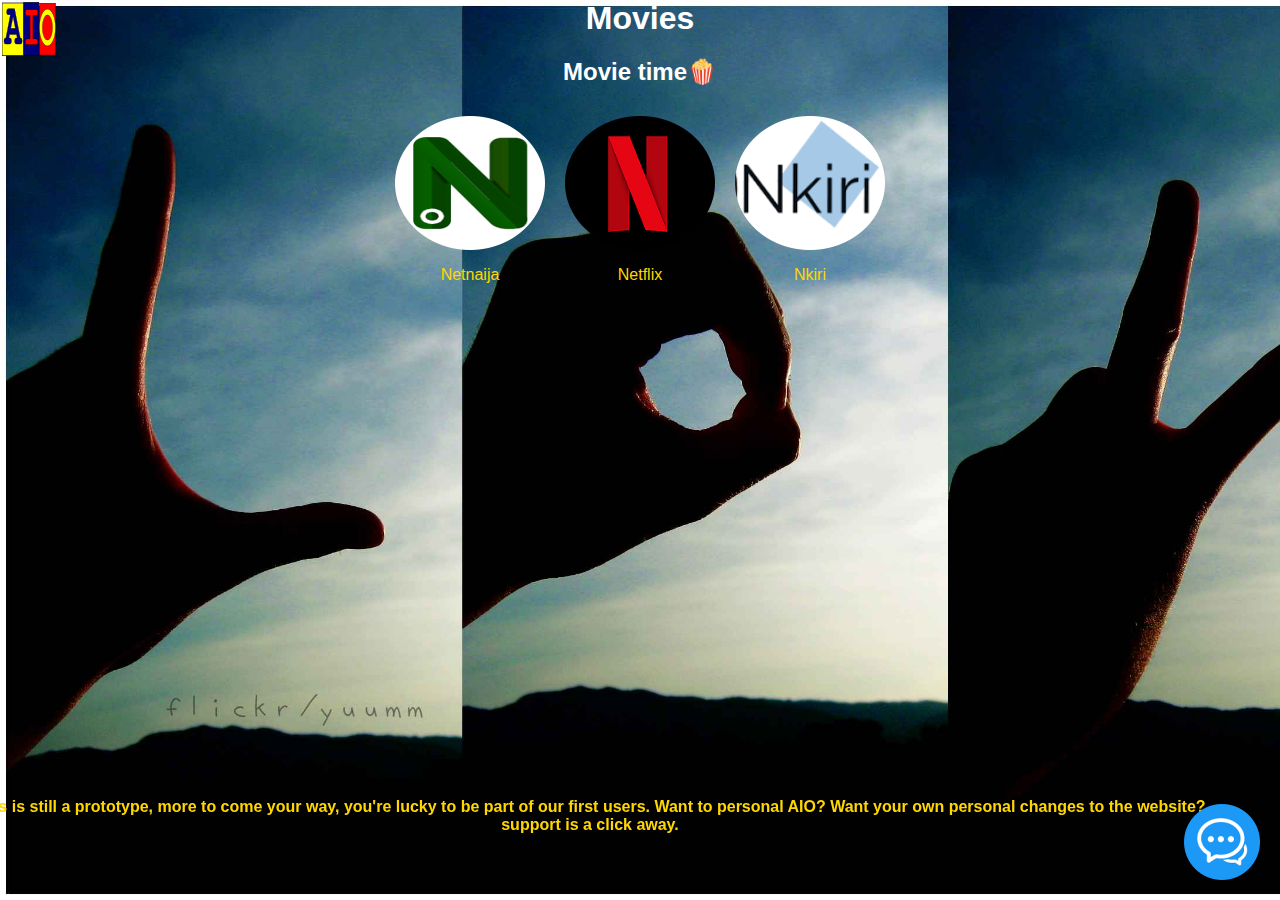
<file: login/movie.html>
<head>
    <title>AIO (All in one)</title>
    <link rel="stylesheet" href="https://topdee77.github.io/AIO.com/login/styles.css">

    <style>
        body {
            text-align: center; /* Center-align the content in the body */
        }

        .container {
            margin-top: 50px;
        }

        .title-text {
            margin-bottom: 20px; /* Add margin to push the h2 down */
        }

        .icon-button {
            display: inline-block;
            margin: 10px; /* Add margin to create spacing between icons */
            vertical-align: top; /* Align the icons to the top of the row */
            width: 150px; /* Set a fixed width for each icon container */
        }

        .icon-container {
            text-align: center; /* Center-align the icon and text */
        }

        /* Flex container for icons */
        .icon-row {
            display: flex;
            flex-wrap: wrap; /* Wrap icons to the next row if they don't fit */
            justify-content: center; /* Center-align icons horizontally */
        }

        /* Style for individual icon */
        .icon-item {
            text-align: center;
            margin: 10px;
        }

        .sliding-text {
        position: fixed; /* Fixed position so it stays at the bottom of the viewport */
        bottom: 0; /* Align the text to the bottom */
        right: 0; /* Start from the right edge */
        width: 100%; /* Full width */
        padding: 50px; /* Add padding for readability */
        animation: slideText 30s linear infinite; /* Apply the animation */
    }
    /* Keyframes animation to make the text slide */
    @keyframes slideText {
        0% {
            transform: translateX(100%); /* Start from the left edge */
        }
        100% {
            transform: translateX(-100%); /* Slide to the right edge */
        }
    }
    </style>

</head>

<body>
    <h1>Movies</h1>
    <h2>Movie time🍿</h2>

    <div class="logo-container">
        <a>
            <img src="https://topdee77.github.io/AIO.com/login/aio-logo.png">
        </a>
    </div>

    <div class="icon-row">
        <div class="icon-item">
            <a href="https://www.thenetnaija.com">
                <img src="https://topdee77.github.io/AIO.com/login/netnaija.png" alt="Netnaija">
                <p>Netnaija</p>
            </a>
        </div>

        <div class="icon-item">
            <a href="https://www.netflix.com">
                <img src="https://topdee77.github.io/AIO.com/login/netflix.png" alt="netflix">
                <p>Netflix</p>
            </a>
        </div>

        <div class="icon-item">
            <a href="https://www.nkiri.com">
                <img src="https://topdee77.github.io/AIO.com/login/nkiri.png" alt="Nkiri">
                <p>Nkiri</p>
            </a>
        </div>

        <div class="sliding-text">
            <a>
                <p>This is still a prototype, more to come your way, you're lucky to be part of our first users. Want to personal AIO? Want your own personal changes to the website? support is a click away.</p>  
            </a>
        </div>
    </div>

     <a href="https://wa.me/+22943455259" class="custom-button">
            <img src="https://topdee77.github.io/AIO.com/login/support.png" alt="Support">
    </a>    
</body>
</file>
